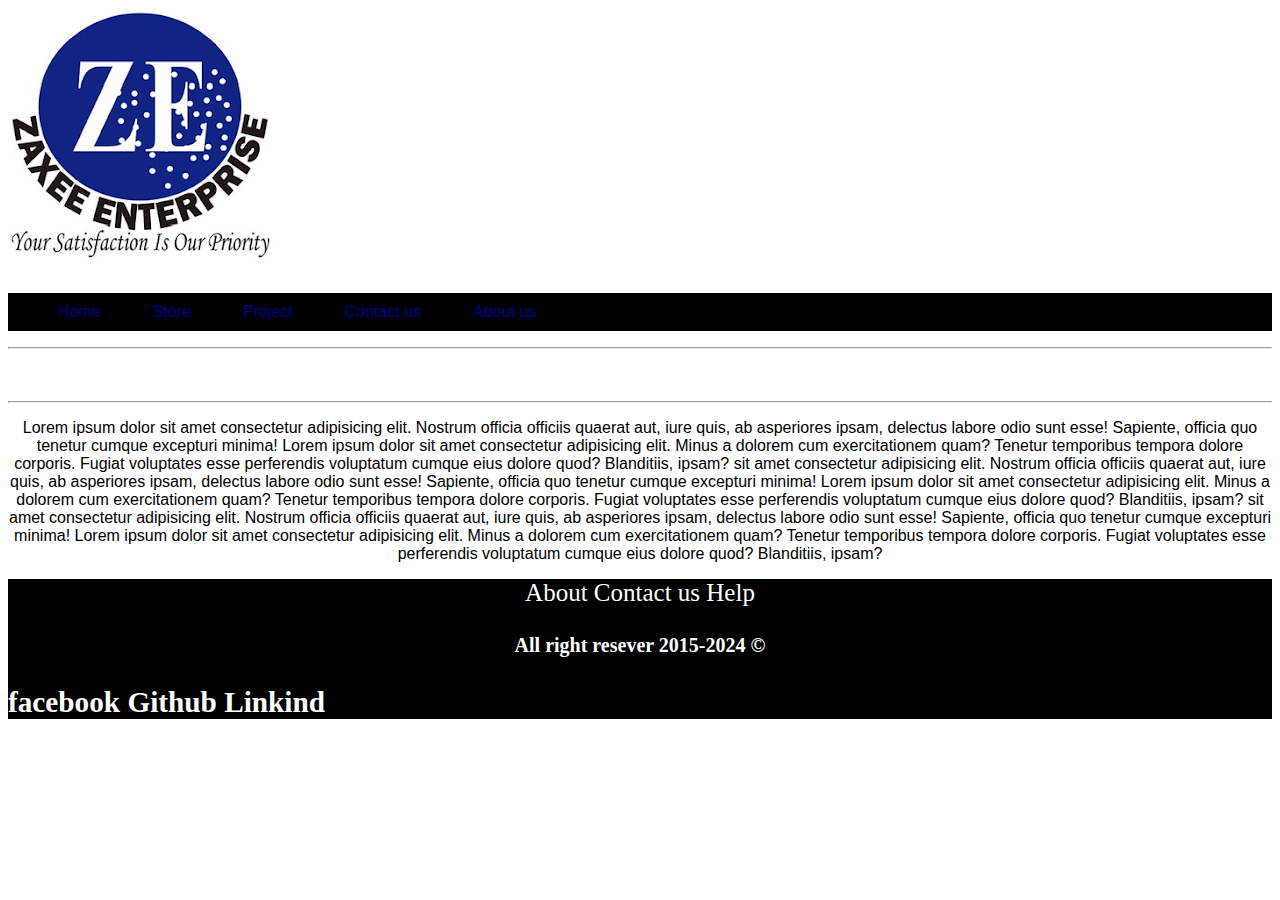
<file: index.html>
<!DOCTYPE html>
<html lang="en">
<head>
    <meta charset="UTF-8">
    <meta name="viewport" content="width=device-width, initial-scale=1.0">
    <title>Zaxeefix</title>
    <link rel="stylesheet" href="index.css">
   
</head>
<body>
    
   <a href="index.html"><img src="logo.png" alt="logo"></a> 
<ul>
        <li><a href="index.html">Home</a></li>  
        <li><a href="Store.html">Store</a></li>
        <li><a href="project.html">Project</a></li>    
        <li><a href="contact.html">Contact us</a></li>  
        <li><a href="about.html">About us</a></li>  
</ul>


    <!-- <img src="nysc.png" alt="NYSC logo"> -->

    
   <hr>
   <br>
   <br>
   <hr>
   <p style="font-family: 'Segoe UI', Tahoma, Geneva, Verdana, sans-serif; text-align: center;">Lorem ipsum dolor sit amet consectetur adipisicing elit. Nostrum officia officiis quaerat aut, iure quis, ab asperiores ipsam, delectus labore odio sunt esse! Sapiente, officia quo tenetur cumque excepturi minima!
   Lorem ipsum dolor sit amet consectetur adipisicing elit. Minus a dolorem cum exercitationem quam? Tenetur temporibus tempora dolore corporis. Fugiat voluptates esse perferendis voluptatum cumque eius dolore quod? Blanditiis, ipsam?
sit amet consectetur adipisicing elit. Nostrum officia officiis quaerat aut, iure quis, ab asperiores ipsam, delectus labore odio sunt esse! Sapiente, officia quo tenetur cumque excepturi minima!
   Lorem ipsum dolor sit amet consectetur adipisicing elit. Minus a dolorem cum exercitationem quam? Tenetur temporibus tempora dolore corporis. Fugiat voluptates esse perferendis voluptatum cumque eius dolore quod? Blanditiis, ipsam?
   sit amet consectetur adipisicing elit. Nostrum officia officiis quaerat aut, iure quis, ab asperiores ipsam, delectus labore odio sunt esse! Sapiente, officia quo tenetur cumque excepturi minima!
   Lorem ipsum dolor sit amet consectetur adipisicing elit. Minus a dolorem cum exercitationem quam? Tenetur temporibus tempora dolore corporis. Fugiat voluptates esse perferendis voluptatum cumque eius dolore quod? Blanditiis, ipsam?




</body>

<footer style="color:white;font-size: 25px;text-align: center;background-color: black">About  Contact us  Help
<h4 style="color:;font-size: 20px;text-align:center; "> All right resever 2015-2024 &copy</h4>
<h3 style="text-align: left;gap: 2rem;">facebook Github Linkind<h3>

</footer>

 </p>
</html>
</file>
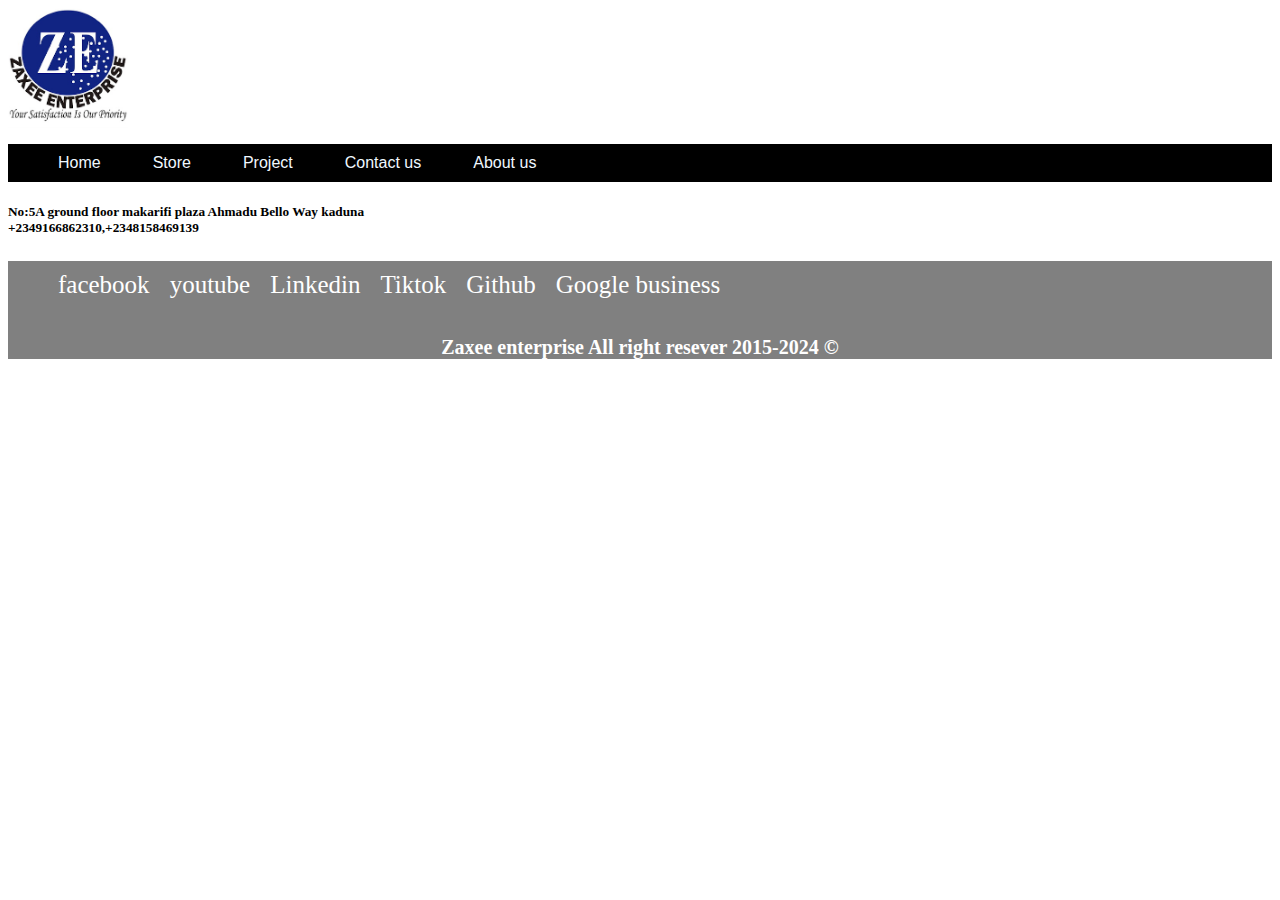
<file: contact.html>
<!DOCTYPE html>
<html lang="en">
<head>
    <meta charset="UTF-8">
    <meta name="viewport" content="width=device-width, initial-scale=1.0">
    <title>Zaxeefix</title>
    <style>
  

      body{
        background-color:white;
      }
      p{
        color:brown;
      }
      h1{
        color: white;
        font-size: 50px;
        text-align:center;
        padding: 5px;
        
        margin-top:-50px;
      
      }
      footer{
        color:white;font-size: 25px;
        text-align: center;
        background-color:gray;
        display:;
      }
      h4{
        color:white;font-size: 20px;text-align:center;
      
      }
      img{
        display:block;
         margin: left;
        height:120px; 
        width:120px;
      
      }
      div{
        display: flex;
        color: white;
        font-size: 25px;
        text-align: left;
      }
      h2{
        color:red;
        font-size: 25px;
      }

      /*Nevbar styling*/



 ul{
    display: flex;
    gap: 2rem;
    background-color: black;
   
      }
 li{
   list-style:none;
   padding: 10px;
      }
      li:hover{
         background-color:darkblue;
         cursor: pointer;
}

a:link{
    color: aliceblue;
    text-decoration: none;
    font-family: 'Segoe UI', Tahoma, Geneva, Verdana, sans-serif;
}

a:visited{
    color: darkblue;
}

p{
    text-align: justify;
}
ol{
  display: flex;
}
      
      </style>
</head>

<body> 
  <a href="index.html"><img src="logo.png" alt="logo"></a> 
  <ul>
    

        <li><a href="index.html">Home</a></li>  
        <li><a href="Store.html">Store</a></li>
        <li><a href="project.html">Project</a></li>    
        <li><a href="Contact.html">Contact us</a></li>  
        <li><a href="about.html">About us</a></li>  
       
</ul>












<h5>
  No:5A ground floor makarifi plaza Ahmadu Bello Way kaduna<br>+2349166862310,+2348158469139<br>

</h5>
<footer>
<ol>
  <li>facebook</li>
  <li>youtube</li>
  <li>Linkedin</li>
  <li>Tiktok</li>
  <li>Github</li>
  <li>Google business</li>
</ol>
  
<h4> Zaxee enterprise All right resever 2015-2024 &copy</h4>


</footer>
 
 </p>

</html>
</file>
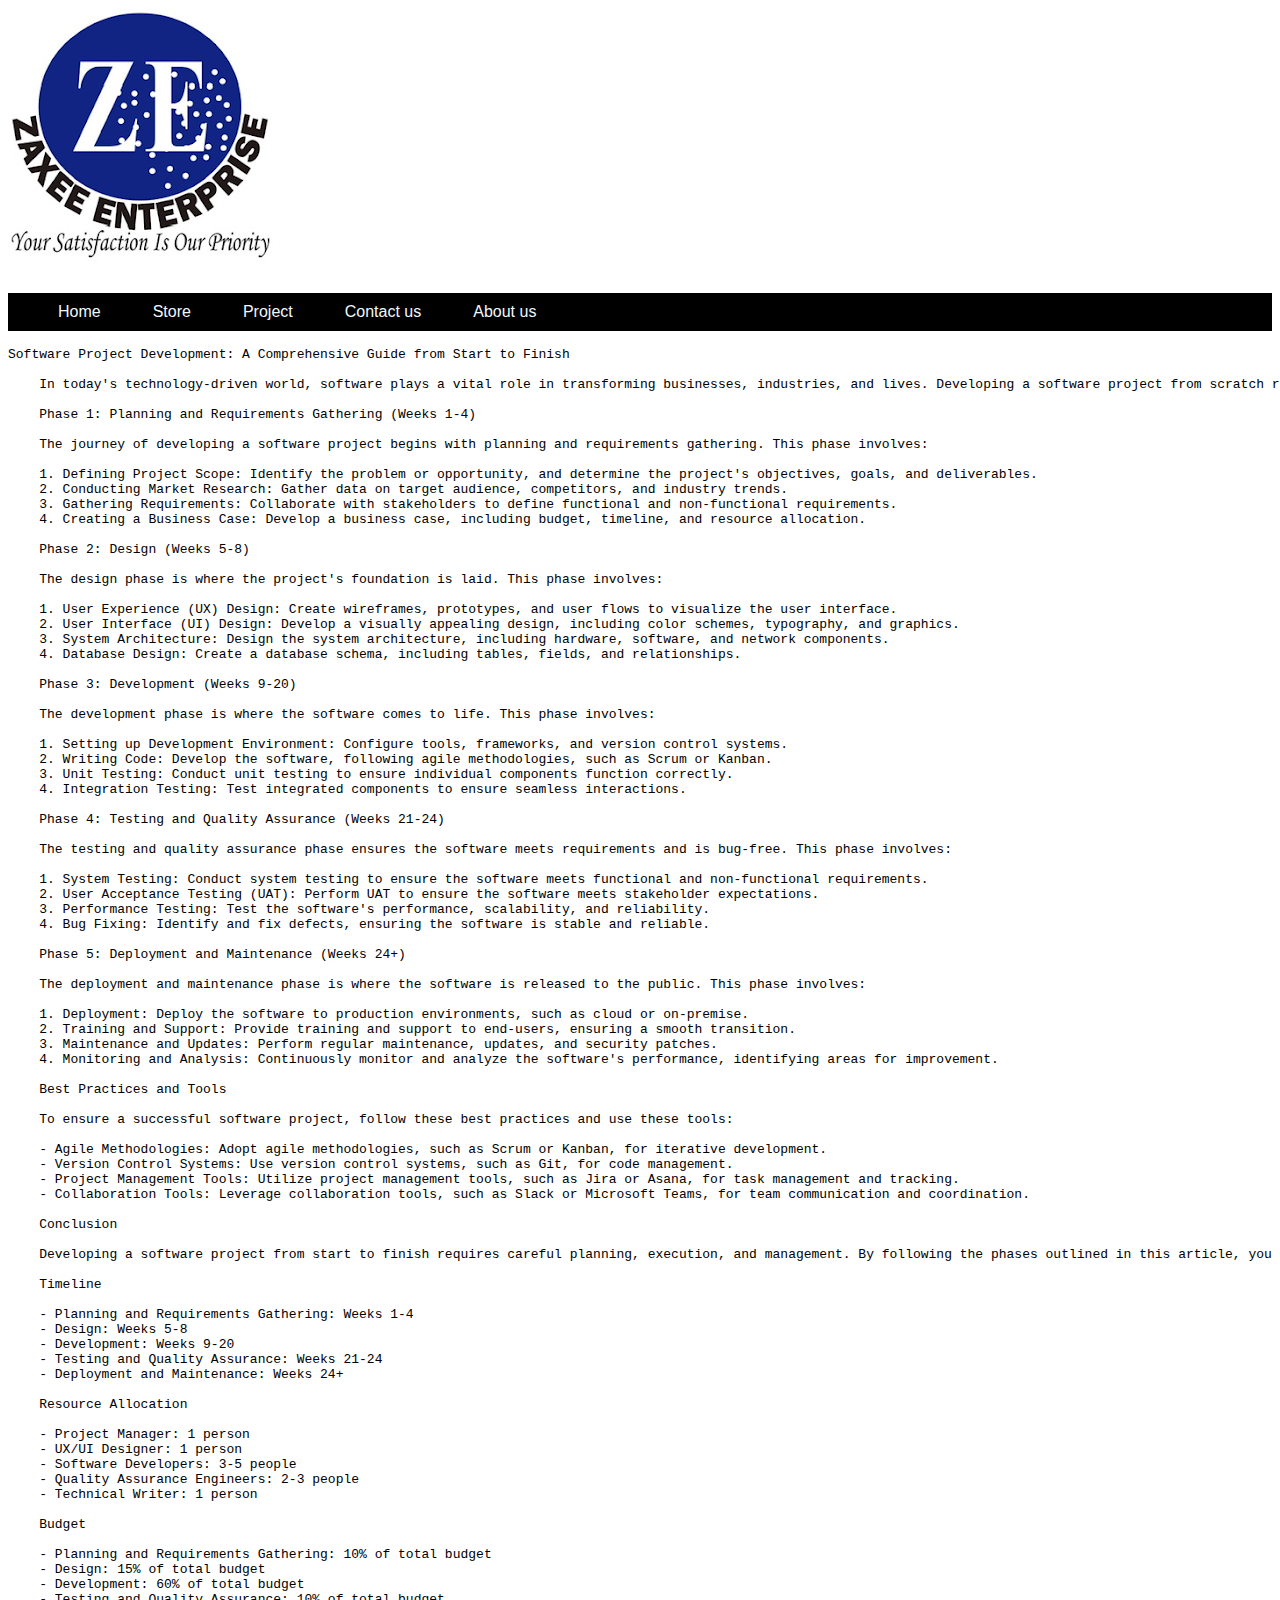
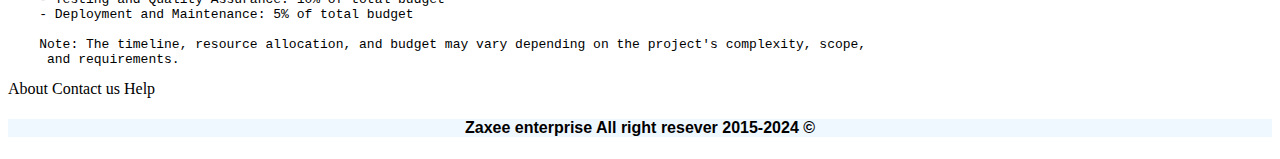
<file: Project.html>
<!DOCTYPE html>
<html lang="en">
<head>
    <meta charset="UTF-8">
    <meta name="viewport" content="width=device-width, initial-scale=1.0">
    <title>project</title>
    <link rel="stylesheet" type="" href="Project.css">
</head>
<body>
    <a href="index.html"><img src="logo.png" alt="logo"></a> 
<ul>
        <li><a href="index.html">Home</a></li>  
        <li><a href="Store.html">Store</a></li>
        <li><a href="project.html">Project</a></li>    
        <li><a href="contact.html">Contact us</a></li>  
        <li><a href="about.html">About us</a></li>  
</ul>
<pre>Software Project Development: A Comprehensive Guide from Start to Finish

    In today's technology-driven world, software plays a vital role in transforming businesses, industries, and lives. Developing a software project from scratch requires careful planning, execution, and management. In this article, we will walk you through the entire software development process, from conceptualization to deployment.
    
    Phase 1: Planning and Requirements Gathering (Weeks 1-4)
    
    The journey of developing a software project begins with planning and requirements gathering. This phase involves:
    
    1. Defining Project Scope: Identify the problem or opportunity, and determine the project's objectives, goals, and deliverables.
    2. Conducting Market Research: Gather data on target audience, competitors, and industry trends.
    3. Gathering Requirements: Collaborate with stakeholders to define functional and non-functional requirements.
    4. Creating a Business Case: Develop a business case, including budget, timeline, and resource allocation.
    
    Phase 2: Design (Weeks 5-8)
    
    The design phase is where the project's foundation is laid. This phase involves:
    
    1. User Experience (UX) Design: Create wireframes, prototypes, and user flows to visualize the user interface.
    2. User Interface (UI) Design: Develop a visually appealing design, including color schemes, typography, and graphics.
    3. System Architecture: Design the system architecture, including hardware, software, and network components.
    4. Database Design: Create a database schema, including tables, fields, and relationships.
    
    Phase 3: Development (Weeks 9-20)
    
    The development phase is where the software comes to life. This phase involves:
    
    1. Setting up Development Environment: Configure tools, frameworks, and version control systems.
    2. Writing Code: Develop the software, following agile methodologies, such as Scrum or Kanban.
    3. Unit Testing: Conduct unit testing to ensure individual components function correctly.
    4. Integration Testing: Test integrated components to ensure seamless interactions.
    
    Phase 4: Testing and Quality Assurance (Weeks 21-24)
    
    The testing and quality assurance phase ensures the software meets requirements and is bug-free. This phase involves:
    
    1. System Testing: Conduct system testing to ensure the software meets functional and non-functional requirements.
    2. User Acceptance Testing (UAT): Perform UAT to ensure the software meets stakeholder expectations.
    3. Performance Testing: Test the software's performance, scalability, and reliability.
    4. Bug Fixing: Identify and fix defects, ensuring the software is stable and reliable.
    
    Phase 5: Deployment and Maintenance (Weeks 24+)
    
    The deployment and maintenance phase is where the software is released to the public. This phase involves:
    
    1. Deployment: Deploy the software to production environments, such as cloud or on-premise.
    2. Training and Support: Provide training and support to end-users, ensuring a smooth transition.
    3. Maintenance and Updates: Perform regular maintenance, updates, and security patches.
    4. Monitoring and Analysis: Continuously monitor and analyze the software's performance, identifying areas for improvement.
    
    Best Practices and Tools
    
    To ensure a successful software project, follow these best practices and use these tools:
    
    - Agile Methodologies: Adopt agile methodologies, such as Scrum or Kanban, for iterative development.
    - Version Control Systems: Use version control systems, such as Git, for code management.
    - Project Management Tools: Utilize project management tools, such as Jira or Asana, for task management and tracking.
    - Collaboration Tools: Leverage collaboration tools, such as Slack or Microsoft Teams, for team communication and coordination.
    
    Conclusion
    
    Developing a software project from start to finish requires careful planning, execution, and management. By following the phases outlined in this article, you can ensure a successful software project that meets stakeholder expectations and delivers value to users. Remember to adopt best practices, use the right tools, and continuously monitor and improve the software to ensure its success.
    
    Timeline
    
    - Planning and Requirements Gathering: Weeks 1-4
    - Design: Weeks 5-8
    - Development: Weeks 9-20
    - Testing and Quality Assurance: Weeks 21-24
    - Deployment and Maintenance: Weeks 24+
    
    Resource Allocation
    
    - Project Manager: 1 person
    - UX/UI Designer: 1 person
    - Software Developers: 3-5 people
    - Quality Assurance Engineers: 2-3 people
    - Technical Writer: 1 person
    
    Budget
    
    - Planning and Requirements Gathering: 10% of total budget
    - Design: 15% of total budget
    - Development: 60% of total budget
    - Testing and Quality Assurance: 10% of total budget
    - Deployment and Maintenance: 5% of total budget
    
    Note: The timeline, resource allocation, and budget may vary depending on the project's complexity, scope,
     and requirements.</pre>
     <footer>
        About  Contact us  Help
<h4> Zaxee enterprise All right resever 2015-2024 &copy</h4>
     </footer>
    
</body>
</html>
</file>
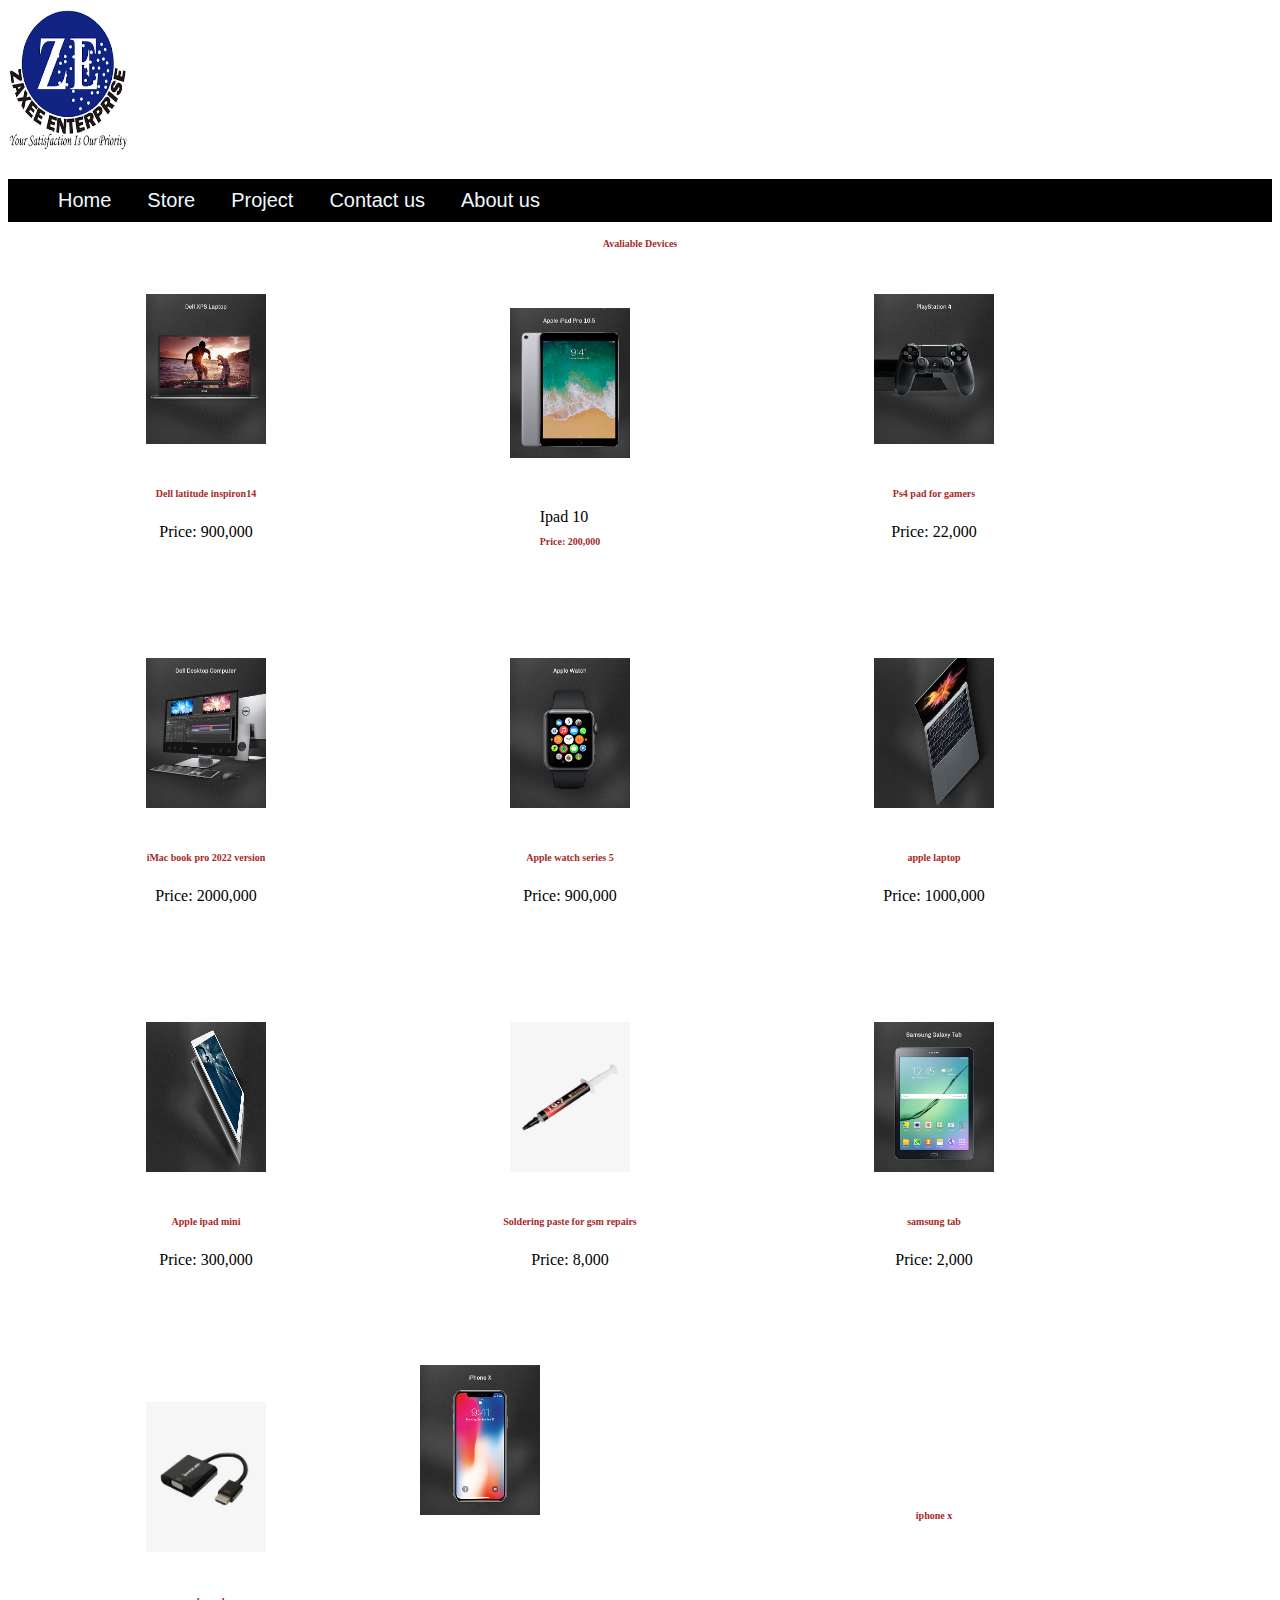
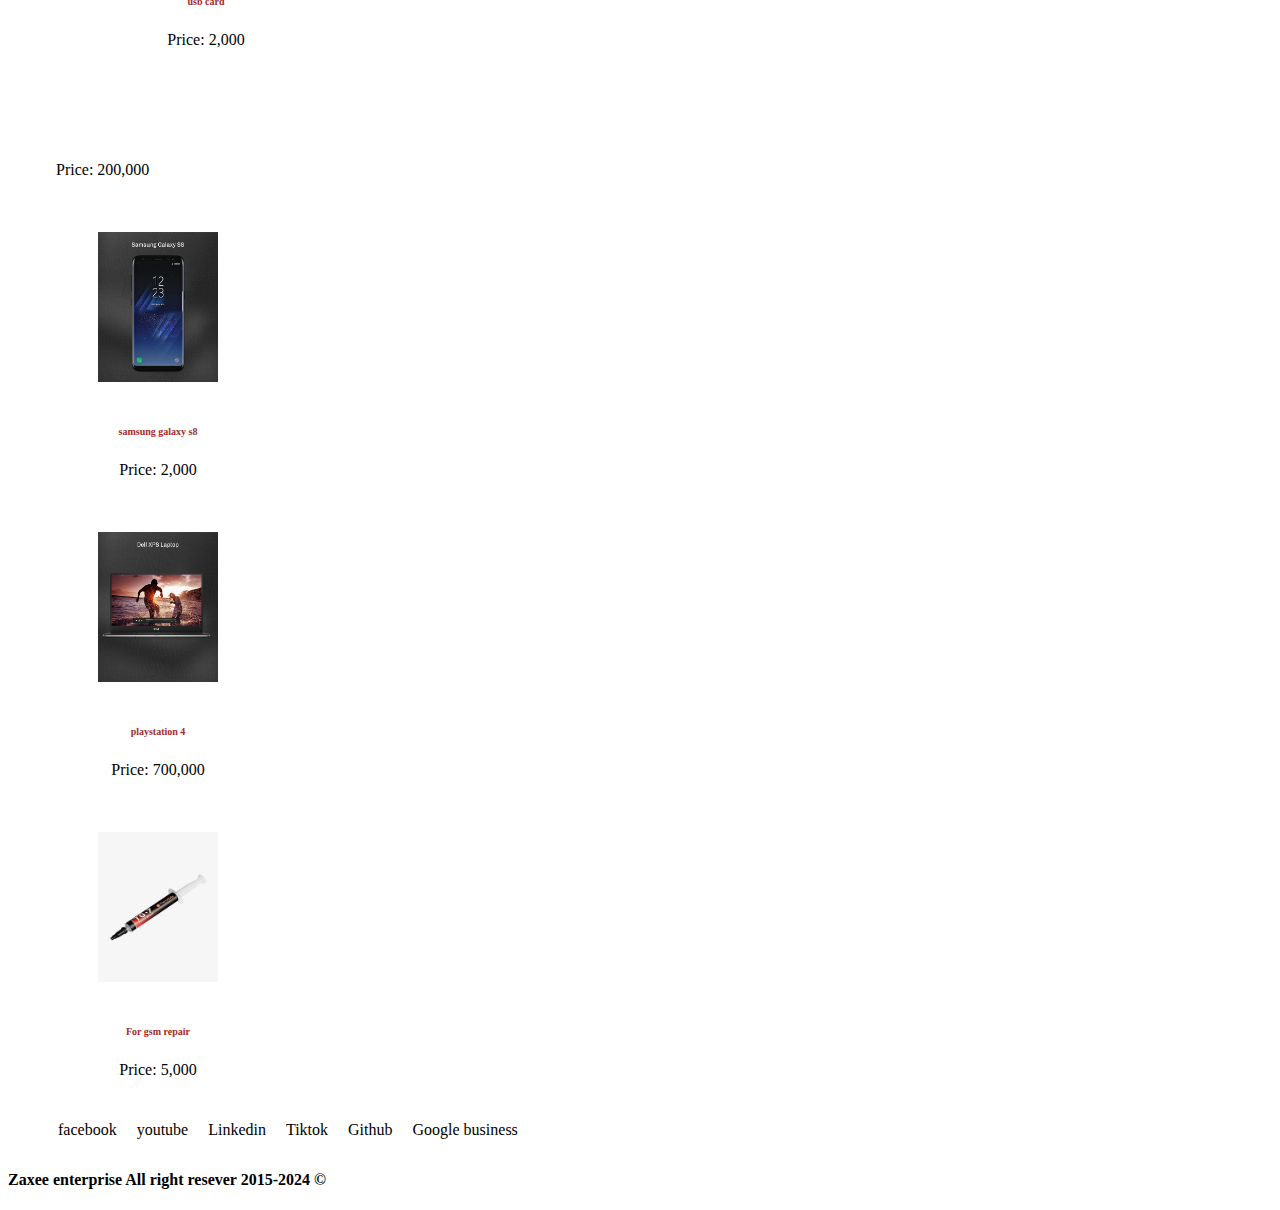
<file: Store.html>
<!DOCTYPE html>
<html lang="en">
<head>
    <meta charset="UTF-8">
    <meta name="viewport" content="width=device-width, initial-scale=1.0">
    <title>Store</title>
    <link rel="stylesheet" href="store.css">
</head>
<body>
    <a href="index.html"><img src="logo.png" alt="logo"></a> 
<ul>
        <li><a href="index.html">Home</a></li>  
        <li><a href="Store.html">Store</a></li>
        <li><a href="project.html">Project</a></li>    
        <li><a href="contact.html">Contact us</a></li>  
        <li><a href="about.html">About us</a></li>  
</ul>
    <h2>Avaliable Devices</h2>
   <div class="container">
        <div class="card">
           <img src="dell.jpg" alt="">
            <h2>Dell latitude inspiron14</h2>
            <p>Price: 900,000</p>
        </div>
        <div class="card">
            <img src="6gen.jpg"">
            <d>Ipad 10<h2>
            <p>Price: 200,000</p>
        </h2>
        </div>
        <div class="card">
            <img src="pad.jpg" alt="">
            <h2>Ps4 pad for gamers</h2>
            <p>Price: 22,000</p>
        </div>
        <div class="card">
            <img src="imac.jpg" alt="">
            <h2>iMac book pro 2022 version</h2>
            <p>Price: 2000,000</p>
        </div>
        <div class="card">
            <img src="iwatch.jpg" alt="">
            <h2>Apple watch series 5 </h2>
            <p>Price: 900,000</p>
        </div>
        <div class="card">
            <img src="mac.jpg" alt="">
            <h2>apple laptop</h2>
            <p>Price: 1000,000</p>
        </div>
        <div class="card">
            <img src="mini.jpg" alt>
            <h2>Apple ipad mini</h2>
            <p>Price: 300,000</p>
        </div>
        <div class="card">
            <img src= "paste.jpg">
            <h2>Soldering paste for gsm repairs</h2>
            <p>Price: 8,000</p>
        </div>
        <div class="card">
            <img src="tab.jpg" alt="">
            <h2>samsung tab</h2>
            <p>Price: 2,000</p>
        </div>
        <div class="card">
            <img src="usb.jpg" alt="">
            <h2>usb card</h2>
            <p>Price: 2,000</p>
        </div>
        <p class="card">
            <img src="x.jpg" alt="">
            <h2>iphone x</h2>
            <p>Price: 200,000</p>
        </div>
        <div class="card">
            <img src="s8.jpg" alt="">
            <h2>samsung galaxy s8</h2>
            <p>Price: 2,000</p>
        </div>
        <div class="card">
            <img src="dell.jpg" alt="">
            <h2>playstation 4</h2>
            <p>Price: 700,000</p>
        </div>
        <div class="card">
            <img src="paste.jpg" alt="">
            <h2>For gsm repair</h2>
            <p>Price: 5,000</p>
        </div>
    </div>
</div>
</body>
<footer>
<ol style="display: flex;">
  <li>facebook</li>
  <li>youtube</li>
  <li>Linkedin</li>
  <li>Tiktok</li>
  <li>Github</li>
  <li>Google business</li>
</ol>
  
<h4> Zaxee enterprise All right resever 2015-2024 &copy</h4>
</footer>
</html>
</file>
<file: index.css>
*{
    padding:0%
    margin:0%
    box-sizeing:border;
}

ul{
    background-color: black;
    display: flex;
    gap: 2rem;
    align-content: center;
}

li{
    list-style: none;
    padding: 10px;
}

li:hover{
    background-color: gray;
    cursor: pointer;
}

a:link{
    color: darkblue;
    text-decoration: none;
    font-family: 'Segoe UI', Tahoma, Geneva, Verdana, sans-serif;
}

a:visited{
    color:green;
}

p{
    text-align: justify;
}
h3{
    gap: 4rem;
}
</file>
<file: Project.css>
*{
    padding:0%
    margin:0%
    box-sizeing:border;
}

ul{
    background-color: black;
    display: flex;
    gap: 2rem;
    align-content: center;
}

li{
    list-style: none;
    padding: 10px;
}

li:hover{
    background-color: darkblue;
    cursor: pointer;
}

a:link{
    color: aliceblue;
    text-decoration: none;
    font-family: 'Segoe UI', Tahoma, Geneva, Verdana, sans-serif;
}

a:visited{
    color: rgb(57, 14, 214);
}

p{
    text-align: justify;
}
h3{
    gap: 4rem;
}
h4{
    text-align: center;
    background-color: aliceblue;
    color: black;
    font-family: 'Segoe UI', Tahoma, Geneva, Verdana, sans-serif;
}
</file>
<file: store.css>
*{
    padding:0%
    margin:0%
    box-sizeing:border-box;
}

ul{
    background-color: black;
    display: flex;
    gap: 1rem;
    font: size 25px;
}

li{
    list-style: none;
    padding: 10px;
}

li:hover{
    background-color: gray;
    cursor: pointer;
}

a:link{
    color: aliceblue;
    text-decoration: none;
    font-family: 'Segoe UI', Tahoma, Geneva, Verdana, sans-serif;
}

a:visited{
    color: rgb(57, 14, 214);
}

p{
    text-align: justify;
}
h3{
    gap: 4rem;
}

/* ene of nevabar*/


body{
    background-color: white;
}
div{
    display: flex;
    flex-direction: column;
    align-items: center;
}
.container{
    width: 100px;
    display: grid;
    grid-template-columns: repeat(3, 1fr);
    gap: 4rem;
    margin: auto 3rem;
}
.card{
    background-color:;
    height: 300px;
    width: 300px;
    border-radius:2px;
}
img{
    height: 150px;
    width: 120px;
    display: ;
    margin: auto;
}
h2{
    font-size: 10px;
    color: brown;
    text-align: center;
    
}
.img{
    align-items: left;
}
a{
    font-size: 20px;
    font-family: 'Segoe UI', Tahoma, Geneva, Verdana, sans-serif;
    background-color: ;
}
</file>
